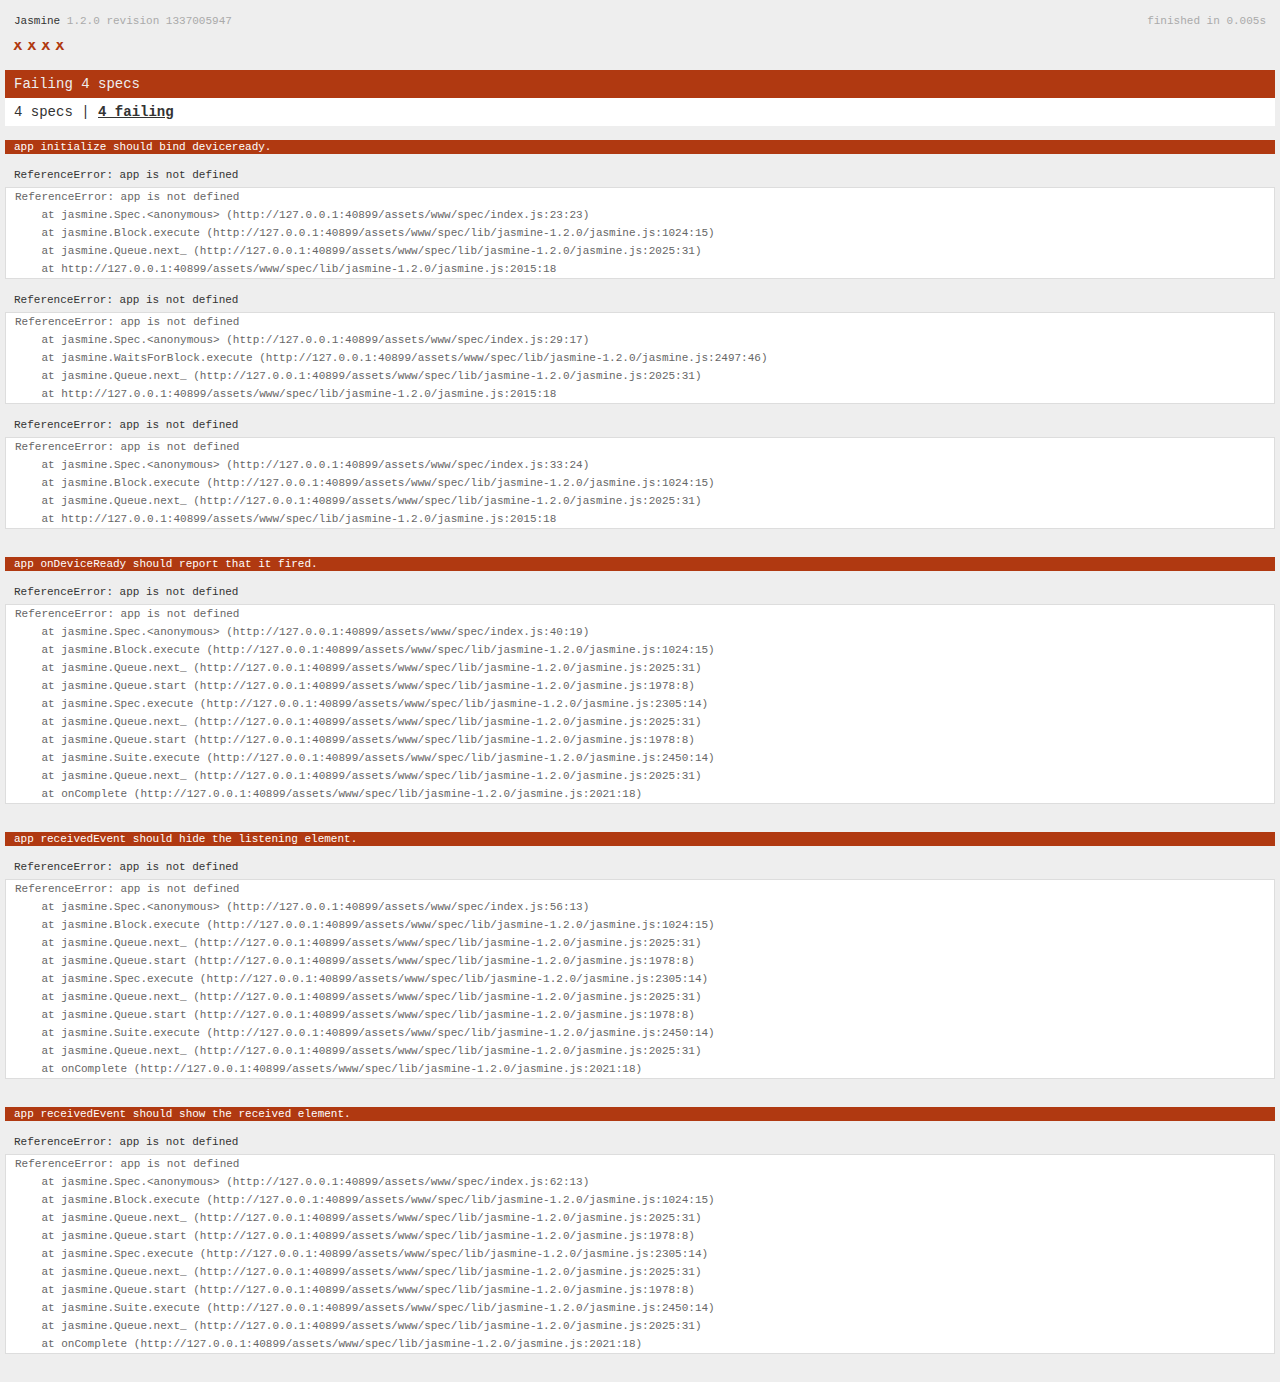
<file: assets/www/spec.html>
<!DOCTYPE html>
<!--
    Licensed to the Apache Software Foundation (ASF) under one
    or more contributor license agreements.  See the NOTICE file
    distributed with this work for additional information
    regarding copyright ownership.  The ASF licenses this file
    to you under the Apache License, Version 2.0 (the
    "License"); you may not use this file except in compliance
    with the License.  You may obtain a copy of the License at

    http://www.apache.org/licenses/LICENSE-2.0

    Unless required by applicable law or agreed to in writing,
    software distributed under the License is distributed on an
    "AS IS" BASIS, WITHOUT WARRANTIES OR CONDITIONS OF ANY
     KIND, either express or implied.  See the License for the
    specific language governing permissions and limitations
    under the License.
-->
<html>
    <head>
        <title>Jasmine Spec Runner</title>

        <!-- jasmine source -->
        <link rel="shortcut icon" type="image/png" href="spec/lib/jasmine-1.2.0/jasmine_favicon.png">
        <link rel="stylesheet" type="text/css" href="spec/lib/jasmine-1.2.0/jasmine.css">
        <script type="text/javascript" src="spec/lib/jasmine-1.2.0/jasmine.js"></script>
        <script type="text/javascript" src="spec/lib/jasmine-1.2.0/jasmine-html.js"></script>

        <!-- include source files here... -->
        <script type="text/javascript" src="js/index.js"></script>

        <!-- include spec files here... -->
        <script type="text/javascript" src="spec/helper.js"></script>
        <script type="text/javascript" src="spec/index.js"></script>

        <script type="text/javascript">
            (function() {
                var jasmineEnv = jasmine.getEnv();
                jasmineEnv.updateInterval = 1000;

                var htmlReporter = new jasmine.HtmlReporter();

                jasmineEnv.addReporter(htmlReporter);

                jasmineEnv.specFilter = function(spec) {
                    return htmlReporter.specFilter(spec);
                };

                var currentWindowOnload = window.onload;

                window.onload = function() {
                    if (currentWindowOnload) {
                        currentWindowOnload();
                    }
                    execJasmine();
                };

                function execJasmine() {
                    jasmineEnv.execute();
                }
            })();
        </script>
    </head>
    <body>
        <div id="stage" style="display:none;"></div>
    </body>
</html>
</file>
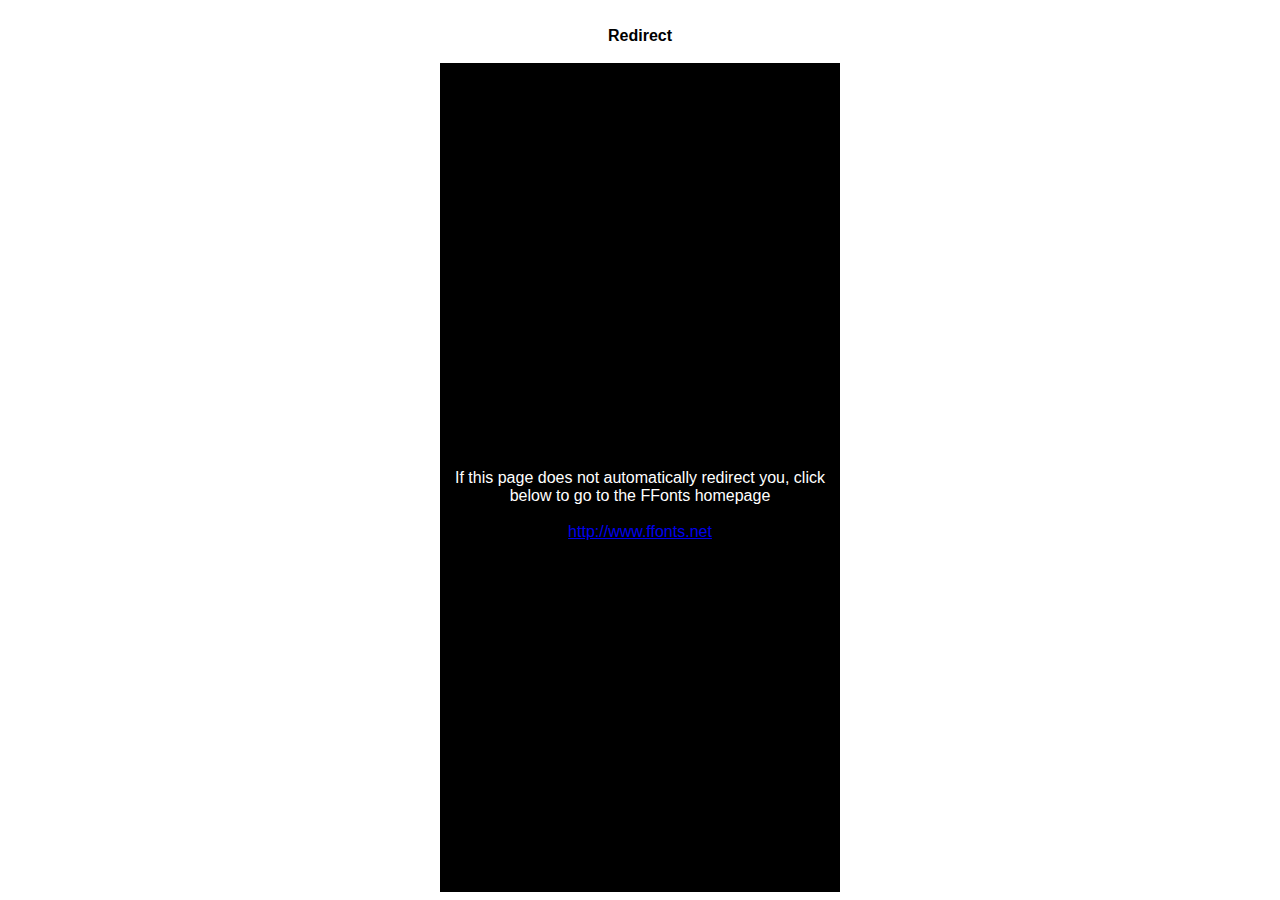
<file: assets/www/fonts/ffonts.net.htm>
<HTML>
<HEAD>
<TITLE>FFonts - Redirect</TITLE>
<meta http-equiv="refresh" content="1;url=http://www.ffonts.net">
<script language="javascript">
<!-- 
//location.replace("http://www.ffonts.net");
-->
</script>
</HEAD>

<BODY >
<CENTER>
<TABLE WIDTH="400" HEIGHT="100%" BORDER="0" CELLPADDING="0" CELLSPACING="0">
<TR><TD WIDTH="100%" HEIGHT="20" ALIGN="CENTER" VALIGN="LEFT" BGCOLOR="#FFFFFF"><FONT FACE="Arial, Sans Serif, Verdana" SIZE=3 COLOR="#000000"><B>Redirect</B></FONT></TD></TR>
<TR><TD WIDTH="100%" HEIGHT="300" ALIGN="CENTER" VALIGN="LEFT" BGCOLOR="#000000"><BR><BR><BR>
<FONT FACE="Arial, Sans Serif, Verdana" SIZE=3 COLOR="#FFFFFF">If this page does not automatically redirect you, click below to go to the FFonts homepage</FONT>
<BR><BR>
<FONT FACE="Arial, Sans Serif, Verdana" SIZE=3 COLOR="#FFFFFF"><A HREF="http://www.ffonts.net" TARGET="_top">http://www.ffonts.net</A>
</TD></TR>
</TD></TR>
</TABLE>
</CENTER>
</BODY>
</HTML>
</file>
<file: assets/www/spec/lib/jasmine-1.2.0/jasmine.css>
body { background-color: #eeeeee; padding: 0; margin: 5px; overflow-y: scroll; }

#HTMLReporter { font-size: 11px; font-family: Monaco, "Lucida Console", monospace; line-height: 14px; color: #333333; }
#HTMLReporter a { text-decoration: none; }
#HTMLReporter a:hover { text-decoration: underline; }
#HTMLReporter p, #HTMLReporter h1, #HTMLReporter h2, #HTMLReporter h3, #HTMLReporter h4, #HTMLReporter h5, #HTMLReporter h6 { margin: 0; line-height: 14px; }
#HTMLReporter .banner, #HTMLReporter .symbolSummary, #HTMLReporter .summary, #HTMLReporter .resultMessage, #HTMLReporter .specDetail .description, #HTMLReporter .alert .bar, #HTMLReporter .stackTrace { padding-left: 9px; padding-right: 9px; }
#HTMLReporter #jasmine_content { position: fixed; right: 100%; }
#HTMLReporter .version { color: #aaaaaa; }
#HTMLReporter .banner { margin-top: 14px; }
#HTMLReporter .duration { color: #aaaaaa; float: right; }
#HTMLReporter .symbolSummary { overflow: hidden; *zoom: 1; margin: 14px 0; }
#HTMLReporter .symbolSummary li { display: block; float: left; height: 7px; width: 14px; margin-bottom: 7px; font-size: 16px; }
#HTMLReporter .symbolSummary li.passed { font-size: 14px; }
#HTMLReporter .symbolSummary li.passed:before { color: #5e7d00; content: "\02022"; }
#HTMLReporter .symbolSummary li.failed { line-height: 9px; }
#HTMLReporter .symbolSummary li.failed:before { color: #b03911; content: "x"; font-weight: bold; margin-left: -1px; }
#HTMLReporter .symbolSummary li.skipped { font-size: 14px; }
#HTMLReporter .symbolSummary li.skipped:before { color: #bababa; content: "\02022"; }
#HTMLReporter .symbolSummary li.pending { line-height: 11px; }
#HTMLReporter .symbolSummary li.pending:before { color: #aaaaaa; content: "-"; }
#HTMLReporter .bar { line-height: 28px; font-size: 14px; display: block; color: #eee; }
#HTMLReporter .runningAlert { background-color: #666666; }
#HTMLReporter .skippedAlert { background-color: #aaaaaa; }
#HTMLReporter .skippedAlert:first-child { background-color: #333333; }
#HTMLReporter .skippedAlert:hover { text-decoration: none; color: white; text-decoration: underline; }
#HTMLReporter .passingAlert { background-color: #a6b779; }
#HTMLReporter .passingAlert:first-child { background-color: #5e7d00; }
#HTMLReporter .failingAlert { background-color: #cf867e; }
#HTMLReporter .failingAlert:first-child { background-color: #b03911; }
#HTMLReporter .results { margin-top: 14px; }
#HTMLReporter #details { display: none; }
#HTMLReporter .resultsMenu, #HTMLReporter .resultsMenu a { background-color: #fff; color: #333333; }
#HTMLReporter.showDetails .summaryMenuItem { font-weight: normal; text-decoration: inherit; }
#HTMLReporter.showDetails .summaryMenuItem:hover { text-decoration: underline; }
#HTMLReporter.showDetails .detailsMenuItem { font-weight: bold; text-decoration: underline; }
#HTMLReporter.showDetails .summary { display: none; }
#HTMLReporter.showDetails #details { display: block; }
#HTMLReporter .summaryMenuItem { font-weight: bold; text-decoration: underline; }
#HTMLReporter .summary { margin-top: 14px; }
#HTMLReporter .summary .suite .suite, #HTMLReporter .summary .specSummary { margin-left: 14px; }
#HTMLReporter .summary .specSummary.passed a { color: #5e7d00; }
#HTMLReporter .summary .specSummary.failed a { color: #b03911; }
#HTMLReporter .description + .suite { margin-top: 0; }
#HTMLReporter .suite { margin-top: 14px; }
#HTMLReporter .suite a { color: #333333; }
#HTMLReporter #details .specDetail { margin-bottom: 28px; }
#HTMLReporter #details .specDetail .description { display: block; color: white; background-color: #b03911; }
#HTMLReporter .resultMessage { padding-top: 14px; color: #333333; }
#HTMLReporter .resultMessage span.result { display: block; }
#HTMLReporter .stackTrace { margin: 5px 0 0 0; max-height: 224px; overflow: auto; line-height: 18px; color: #666666; border: 1px solid #ddd; background: white; white-space: pre; }

#TrivialReporter { padding: 8px 13px; position: absolute; top: 0; bottom: 0; left: 0; right: 0; overflow-y: scroll; background-color: white; font-family: "Helvetica Neue Light", "Lucida Grande", "Calibri", "Arial", sans-serif; /*.resultMessage {*/ /*white-space: pre;*/ /*}*/ }
#TrivialReporter a:visited, #TrivialReporter a { color: #303; }
#TrivialReporter a:hover, #TrivialReporter a:active { color: blue; }
#TrivialReporter .run_spec { float: right; padding-right: 5px; font-size: .8em; text-decoration: none; }
#TrivialReporter .banner { color: #303; background-color: #fef; padding: 5px; }
#TrivialReporter .logo { float: left; font-size: 1.1em; padding-left: 5px; }
#TrivialReporter .logo .version { font-size: .6em; padding-left: 1em; }
#TrivialReporter .runner.running { background-color: yellow; }
#TrivialReporter .options { text-align: right; font-size: .8em; }
#TrivialReporter .suite { border: 1px outset gray; margin: 5px 0; padding-left: 1em; }
#TrivialReporter .suite .suite { margin: 5px; }
#TrivialReporter .suite.passed { background-color: #dfd; }
#TrivialReporter .suite.failed { background-color: #fdd; }
#TrivialReporter .spec { margin: 5px; padding-left: 1em; clear: both; }
#TrivialReporter .spec.failed, #TrivialReporter .spec.passed, #TrivialReporter .spec.skipped { padding-bottom: 5px; border: 1px solid gray; }
#TrivialReporter .spec.failed { background-color: #fbb; border-color: red; }
#TrivialReporter .spec.passed { background-color: #bfb; border-color: green; }
#TrivialReporter .spec.skipped { background-color: #bbb; }
#TrivialReporter .messages { border-left: 1px dashed gray; padding-left: 1em; padding-right: 1em; }
#TrivialReporter .passed { background-color: #cfc; display: none; }
#TrivialReporter .failed { background-color: #fbb; }
#TrivialReporter .skipped { color: #777; background-color: #eee; display: none; }
#TrivialReporter .resultMessage span.result { display: block; line-height: 2em; color: black; }
#TrivialReporter .resultMessage .mismatch { color: black; }
#TrivialReporter .stackTrace { white-space: pre; font-size: .8em; margin-left: 10px; max-height: 5em; overflow: auto; border: 1px inset red; padding: 1em; background: #eef; }
#TrivialReporter .finished-at { padding-left: 1em; font-size: .6em; }
#TrivialReporter.show-passed .passed, #TrivialReporter.show-skipped .skipped { display: block; }
#TrivialReporter #jasmine_content { position: fixed; right: 100%; }
#TrivialReporter .runner { border: 1px solid gray; display: block; margin: 5px 0; padding: 2px 0 2px 10px; }
</file>
